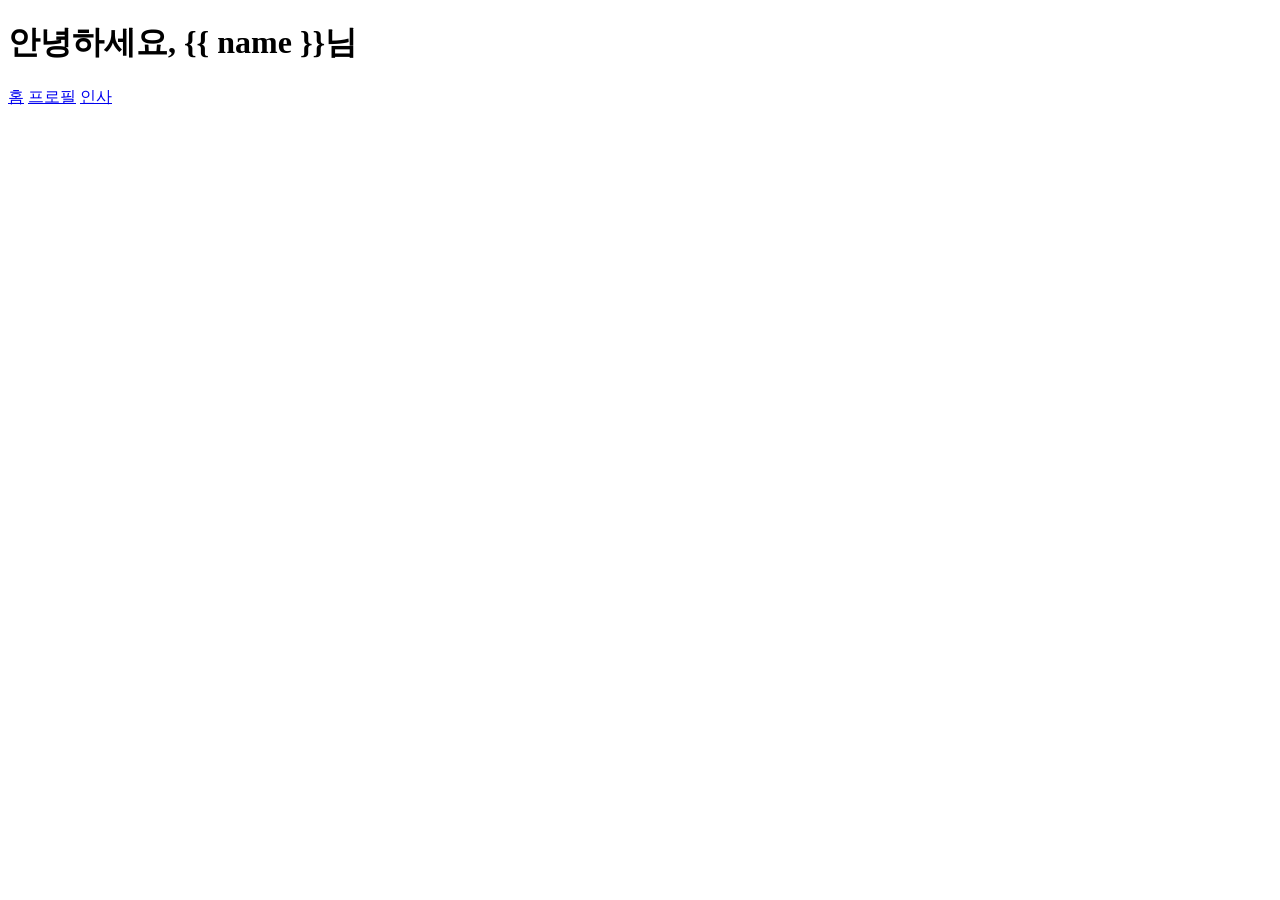
<file: HW1/templates/greet.html>
<!DOCTYPE html>
<html lang="ko">
<head>
    <meta charset="UTF-8">
    <title>Greeting</title>
</head>
<body>

    <h1>안녕하세요, {{ name }}님</h1>

    <a href="/">홈</a>
    <a href="/profile">프로필</a>
    <a href="/greet/이상윤">인사</a>

</body>
</html>
</file>
